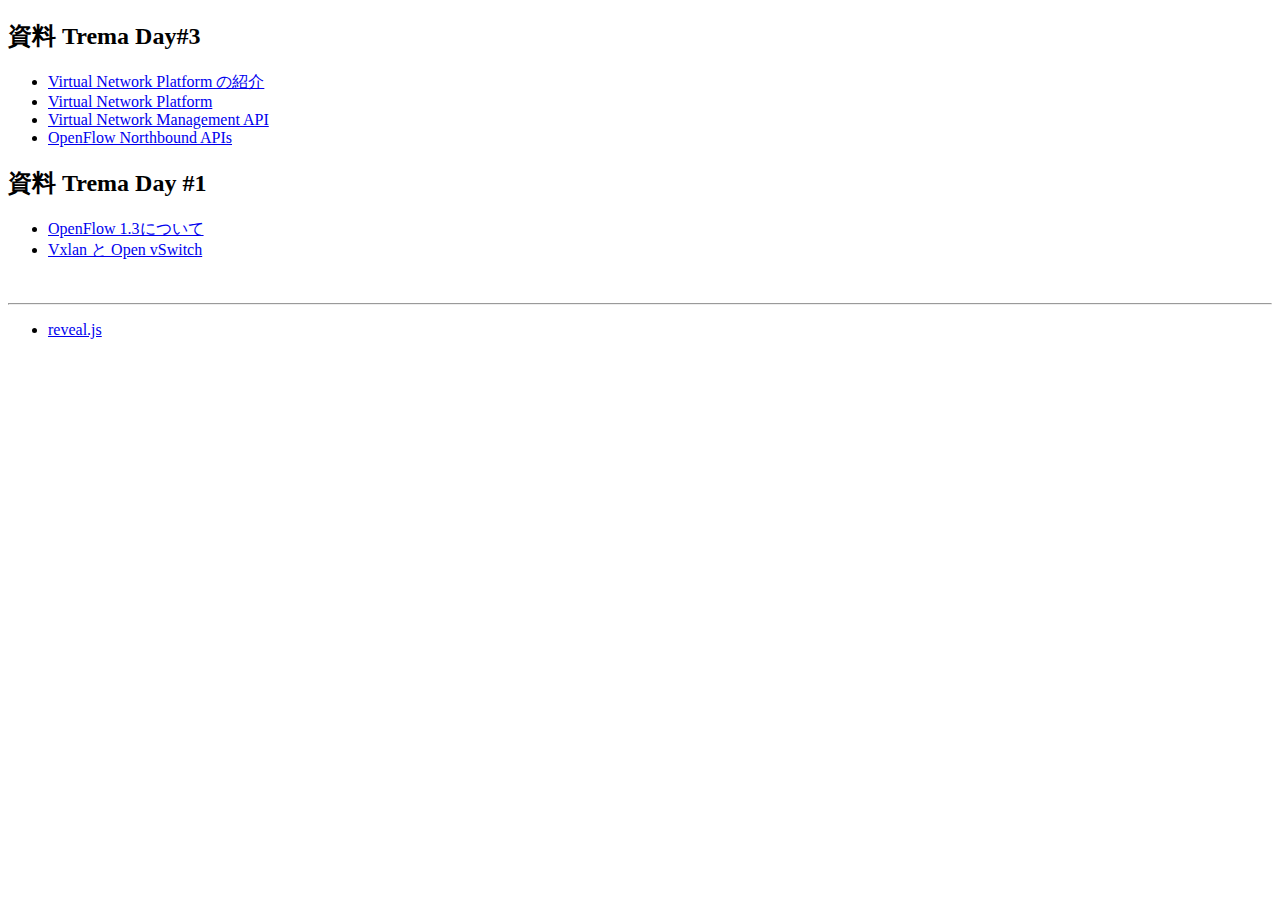
<file: index.html>
<!doctype html>
<html lang="ja">
	<head>
		<meta charset="utf-8">
		<title>資料</title>
	</head>

	<body>
		<h2>資料 Trema Day#3</h2>
		<ul>
			<li><a href="virtual_network_platform.html">Virtual Network Platform の紹介</a></li>
			<li><a href="http://trema.github.io/virtual-network-platform/">Virtual Network Platform</a></li>
			<li><a href="http://trema.github.io/virtual-network-platform/doc/api/api.html">Virtual Network Management API</a></li>
			<li><a href="https://github.com/trema/apps/wiki">OpenFlow Northbound APIs</a></li>
		</ul>
		<h2>資料 Trema Day #1</h2>
		<ul>
			<li><a href="openflow-1.3.html">OpenFlow 1.3について</a></li>
			<li><a href="vxlan_openvswitch.html">Vxlan と Open vSwitch</a></li>
		</ul>
		<br>
		<hr>
		<ul>
			<li><a href="https://github.com/hakimel/reveal.js">reveal.js</a></li>
		</ul>
	</body>
</html>
</file>
